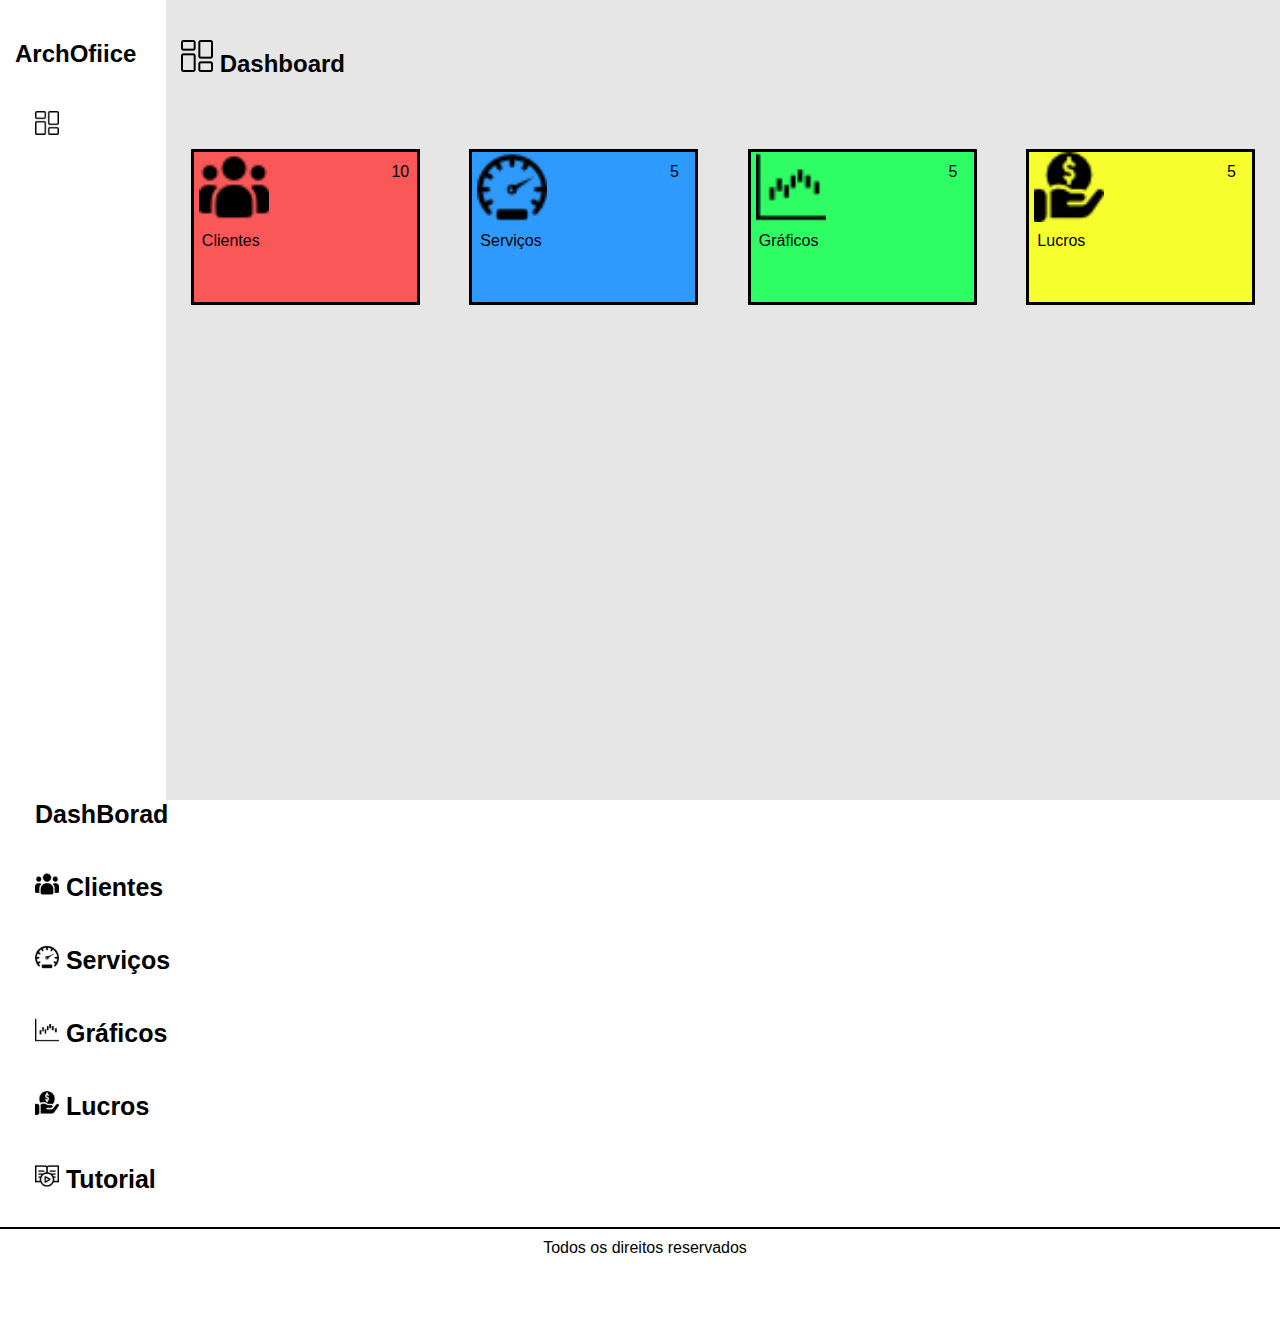
<file: Projeto DashBoard/index.html>
<!DOCTYPE html>
<html>
	<head>
		<title>DASHBOARD</title>	
		<meta charset="utf-8">			
		<link rel="stylesheet" type="text/css" href="style.css">
		 <script type="text/javascript" src="Script.js"></script>
	</head>

	<body>


<!-----------conteudo principal--------->
<div class="geral">
	<div id="Area-cinza"> 
			

			<div id="Area-logo">	
				<h2><img src="imagens/dashboard.png"> Dashboard</h2> 
			</div>		
			

<!---------------------CAIXAS-BOX----------------------------------------->			

			<div class ="DASHBOARD-content">				
				<div class="DASHBOARD-flex-parent">
					<div class="DASHBOARD-box" id="fundo1">
						<img src="imagens/clientes.png ">
						<span>Clientes</span>
						<p>10</p>
					</div>


					<div class="DASHBOARD-box" id="fundo2">
						<img src="imagens/finalizadas.png">
						<span>Serviços</span>
						<p>5</p>
					</div>

					<div class="DASHBOARD-box" id="fundo3">
						<img src="imagens/graficos.png">
						<span>Gráficos</span>
						<p>5</p>
						
					</div>

					<div class="DASHBOARD-box" id="fundo4">
						<img src="imagens/lucros.png">
						<span>Lucros</span>
						<p>5</p>
						
					</div>
				</div>	
			</div>

	</div>
			

</div>			

	
<!--------------------MENU LATERAL ------------------------------------------------>

	<div id="Menu-lateral">
		<div class="nomeEmpresa">
		<h2>ArchOfiice</h2>
						
			<a href="index.html"><h1><img src="imagens/dashboard.png"> DashBorad </h1></a>
            <a href="clientes.html"><h1><img src="imagens/clientes.png"> Clientes </h1></a>
            <a href="servicos.html"><h1><img src="imagens/finalizadas.png"> Serviços</h1></a>
            <a href="graficos.html"><h1><img src="imagens/graficos.png"> Gráficos </h1></a>
            <a href="lucros.html"><h1><img src="imagens/lucros.png"> Lucros </h1> </a>
            <a href="Tutorial.html"><h1><img src="imagens/video.png"> Tutorial </h1> </a>
					
		</div>	
	</div>
	

<!-----------------------------------RODAPÉ-------------------------------------------------->


		<div id="rodape">
					Todos os direitos reservados
		</div>
</body>
</html>
</file>
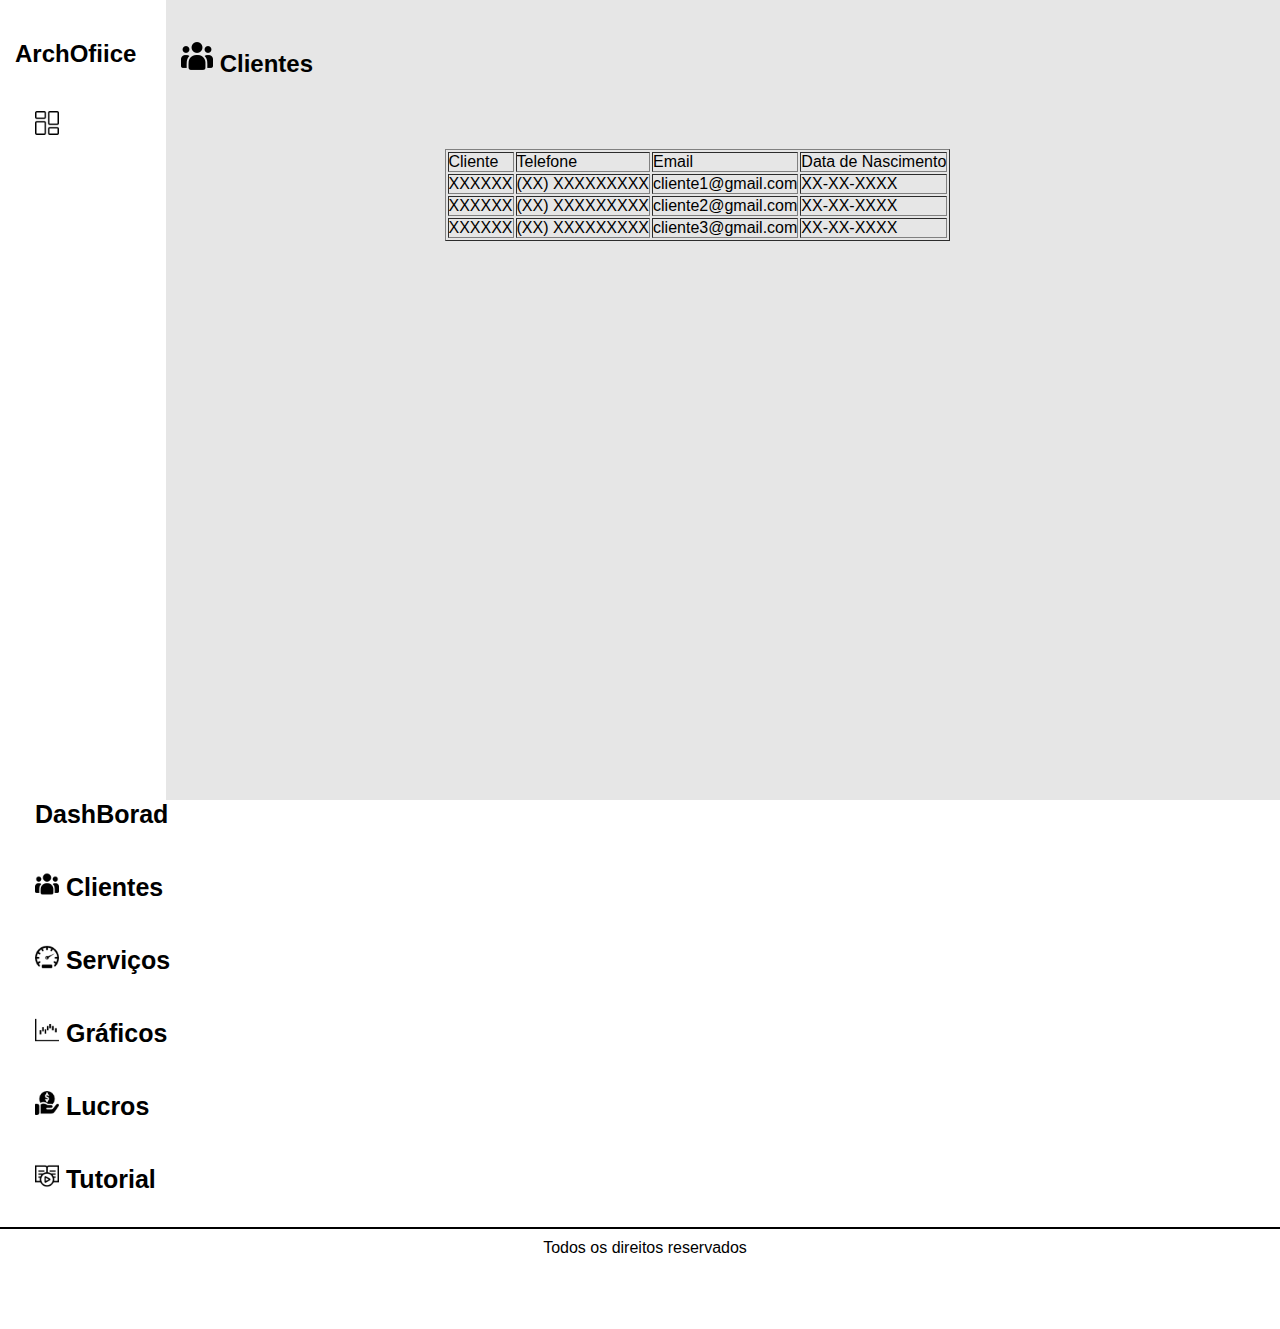
<file: Projeto DashBoard/clientes.html>
<!DOCTYPE html>
<html>
  <head>
    <title>DASHBOARD</title>  <!--Titulo do site -->
    <meta charset="utf-8">      <!--Correção ortográfica -->
    <link rel="stylesheet" type="text/css" href="style.css"> <!--chama o arquivo css -->
     <script type="text/javascript" src="Script.js"></script>
  </head>

  <body>


<!-----------conteudo principal--------->
<div class="geral">
  <div id="Area-cinza"> <!--inicio da div principal -->
      

      <div id="Area-logo">  
        <h2><img src="imagens/clientes.png"> Clientes</h2> 
      </div>    
      
            <table class="tabela " border="1">
              <tr>
                
                <td> Cliente</td>
                 <td> Telefone</td>
                 <td>Email</td>
                 <td>Data de Nascimento</td>
              </tr>


              <tr>
                <td> XXXXXX</td>
                 <td> (XX) XXXXXXXXX</td>
                 <td>cliente1@gmail.com</td>
                 <td>XX-XX-XXXX</td>
              </tr>

              <tr>
                <td> XXXXXX</td>
                 <td> (XX) XXXXXXXXX</td>
                 <td>cliente2@gmail.com</td>
                 <td>XX-XX-XXXX</td>
              </tr>


              <tr>
                <td> XXXXXX</td>
                 <td> (XX) XXXXXXXXX</td>
                 <td>cliente3@gmail.com</td>
                 <td>XX-XX-XXXX</td>
              </tr>


            </table>


  </div>
</div>      

  
<!--------------------MENU LATERAL ------------------------------------------------>

        <div id="Menu-lateral">
          <div class="nomeEmpresa">
            <h2>ArchOfiice</h2>
            
            <a href="index.html"><h1><img src="imagens/dashboard.png"> DashBorad </h1></a>
            <a href="clientes.html"><h1><img src="imagens/clientes.png"> Clientes </h1></a>
            <a href="servicos.html"><h1><img src="imagens/finalizadas.png"> Serviços</h1></a>
            <a href="graficos.html"><h1><img src="imagens/graficos.png"> Gráficos </h1></a>
            <a href="lucros.html"><h1><img src="imagens/lucros.png"> Lucros </h1> </a>
            <a href="Tutorial.html"><h1><img src="imagens/video.png"> Tutorial </h1> </a>
          
          </div>  
        </div>
  

<!-----------------------------------RODAPÉ-------------------------------------------------->
    <div id="rodape">
          Todos os direitos reservados

    </div>
</body>
</html>
</file>
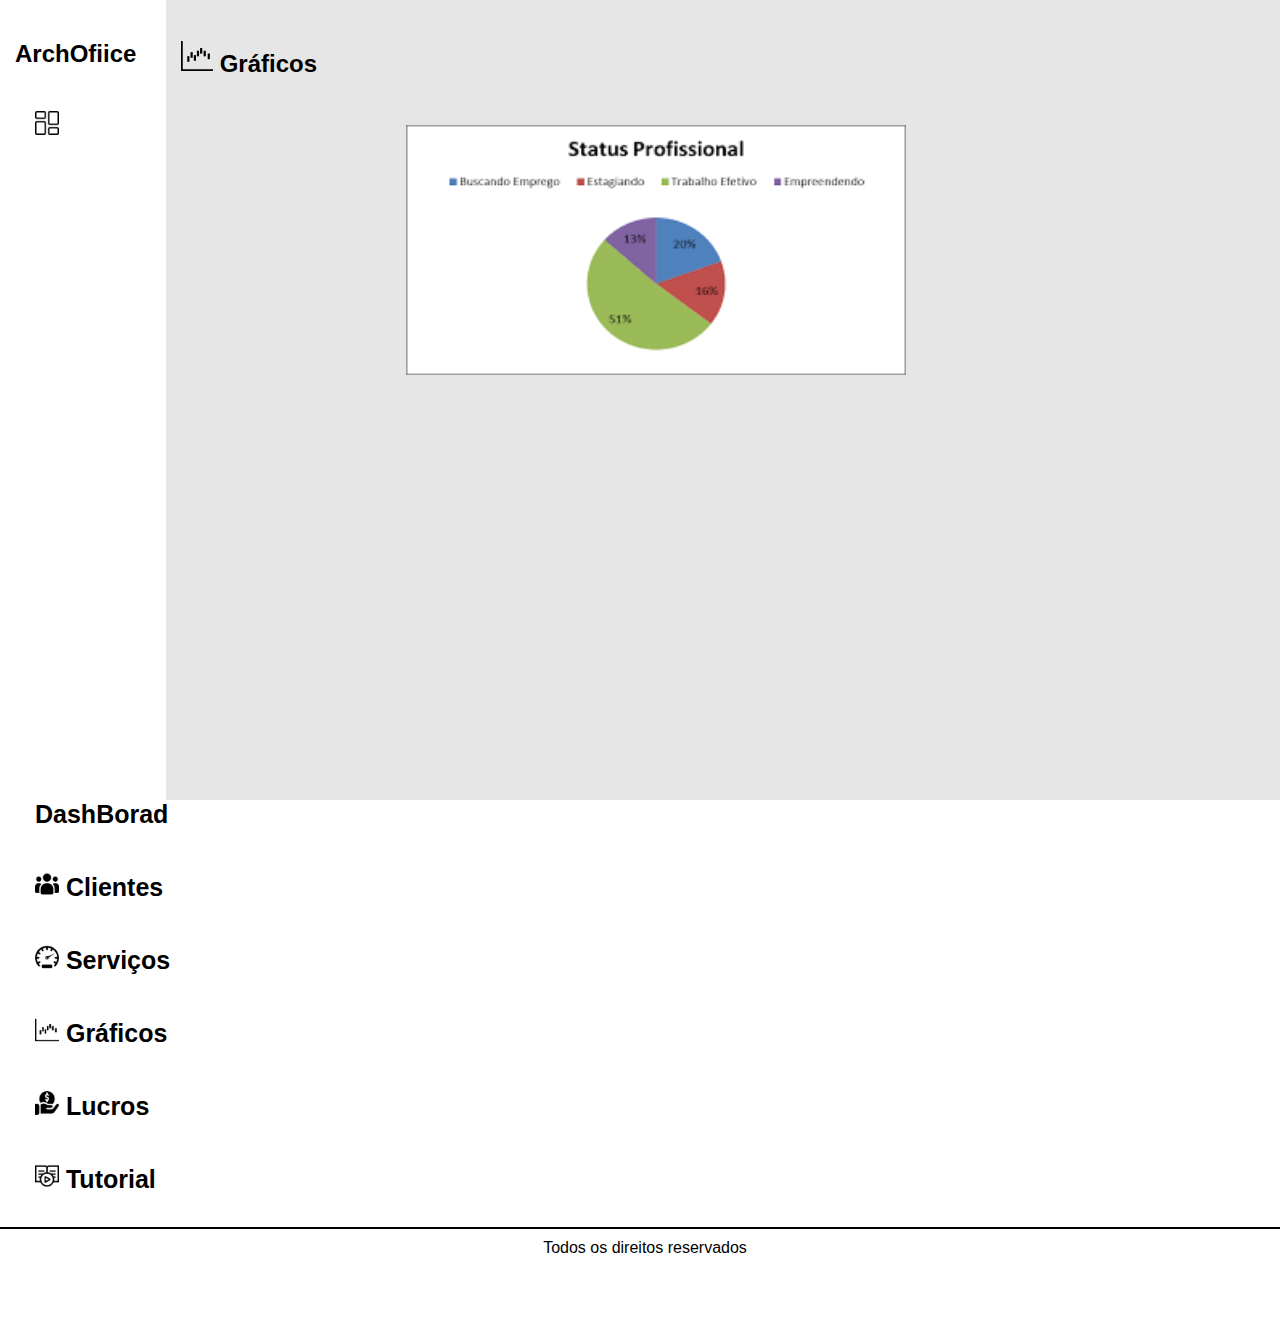
<file: Projeto DashBoard/graficos.html>
<!DOCTYPE html>
<html>
  <head>
    <title>DASHBOARD</title>  <!--Titulo do site -->
    <meta charset="utf-8">      <!--Correção ortográfica -->
    <link rel="stylesheet" type="text/css" href="style.css"> <!--chama o arquivo css -->
     <script type="text/javascript" src="Script.js"></script>
  </head>

  <body>


<!-----------conteudo principal--------->
<div class="geral">
  <div id="Area-cinza"> <!--inicio da div principal -->
      

      <div id="Area-logo">  
        <h2><img src="imagens/graficos.png"> Gráficos</h2> 
      </div>    
      

              <img src="imagens/grafico.png" width="500" height="250"  alt="" id="imgpos">

              

  </div>
</div>      

<!--------------------MENU LATERAL ------------------------------------------------>

        <div id="Menu-lateral">
          <div class="nomeEmpresa">
            <h2>ArchOfiice</h2>
            
            <a href="index.html"><h1><img src="imagens/dashboard.png"> DashBorad </h1></a>
            <a href="clientes.html"><h1><img src="imagens/clientes.png"> Clientes </h1></a>
            <a href="servicos.html"><h1><img src="imagens/finalizadas.png"> Serviços</h1></a>
            <a href="graficos.html"><h1><img src="imagens/graficos.png"> Gráficos </h1></a>
            <a href="lucros.html"><h1><img src="imagens/lucros.png"> Lucros </h1> </a>
            <a href="Tutorial.html"><h1><img src="imagens/video.png"> Tutorial </h1> </a>
          
          </div>  
        </div>
  

<!-----------------------------------RODAPÉ-------------------------------------------------->
    <div id="rodape">
          Todos os direitos reservados

    </div>
</body>
</html>
</file>
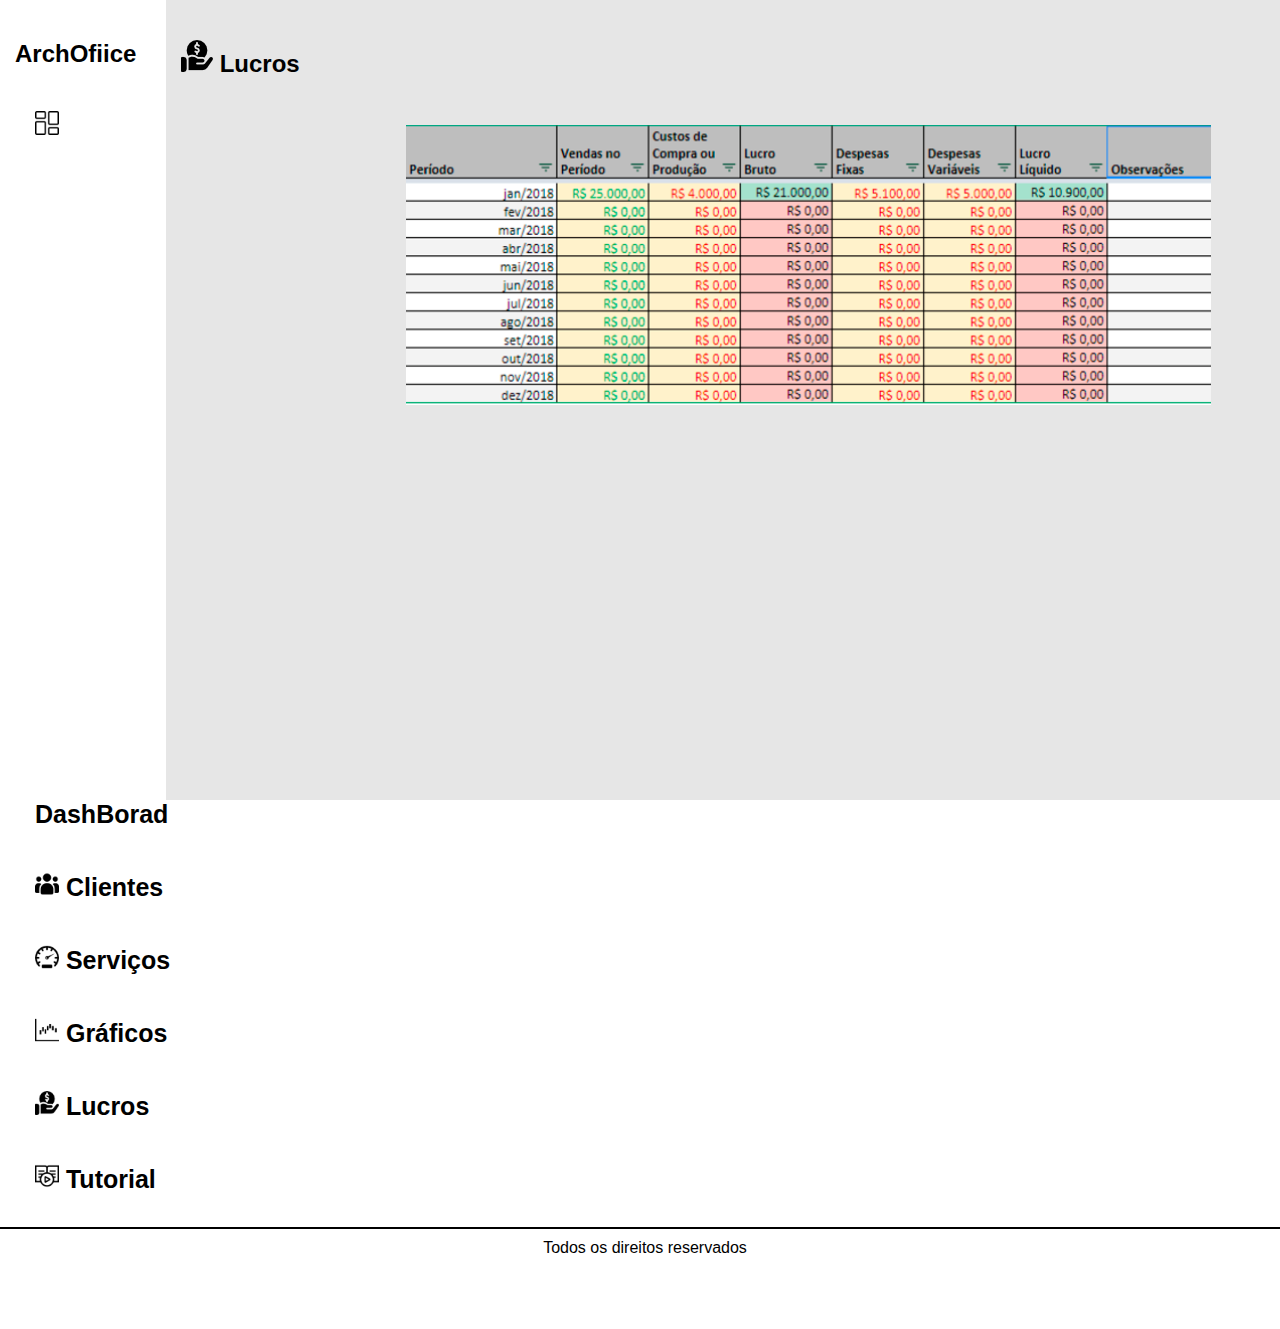
<file: Projeto DashBoard/Lucros.html>
<!DOCTYPE html>
<html>
  <head>
    <title>DASHBOARD</title>  <!--Titulo do site -->
    <meta charset="utf-8">      <!--Correção ortográfica -->
    <link rel="stylesheet" type="text/css" href="style.css"> <!--chama o arquivo css -->
     <script type="text/javascript" src="Script.js"></script>
  </head>

  <body>


<!-----------conteudo principal--------->
<div class="geral">
  <div id="Area-cinza"> <!--inicio da div principal -->
      

      <div id="Area-logo">  
        <h2><img src="imagens/lucros.png"> Lucros</h2> 
      </div>    
      

              <img src="imagens/lucro.png" alt="" id="imgpos">

              

  </div>
</div>      

<!--------------------MENU LATERAL ------------------------------------------------>

        <div id="Menu-lateral">
          <div class="nomeEmpresa">
            <h2>ArchOfiice</h2>
            
            <a href="index.html"><h1><img src="imagens/dashboard.png"> DashBorad </h1></a>
            <a href="clientes.html"><h1><img src="imagens/clientes.png"> Clientes </h1></a>
            <a href="servicos.html"><h1><img src="imagens/finalizadas.png"> Serviços</h1></a>
            <a href="graficos.html"><h1><img src="imagens/graficos.png"> Gráficos </h1></a>
            <a href="lucros.html"><h1><img src="imagens/lucros.png"> Lucros </h1> </a>
            <a href="Tutorial.html"><h1><img src="imagens/video.png"> Tutorial </h1> </a>
          
          </div>  
        </div>
  

<!-----------------------------------RODAPÉ-------------------------------------------------->
    <div id="rodape">
          Todos os direitos reservados

    </div>
</body>
</html>
</file>
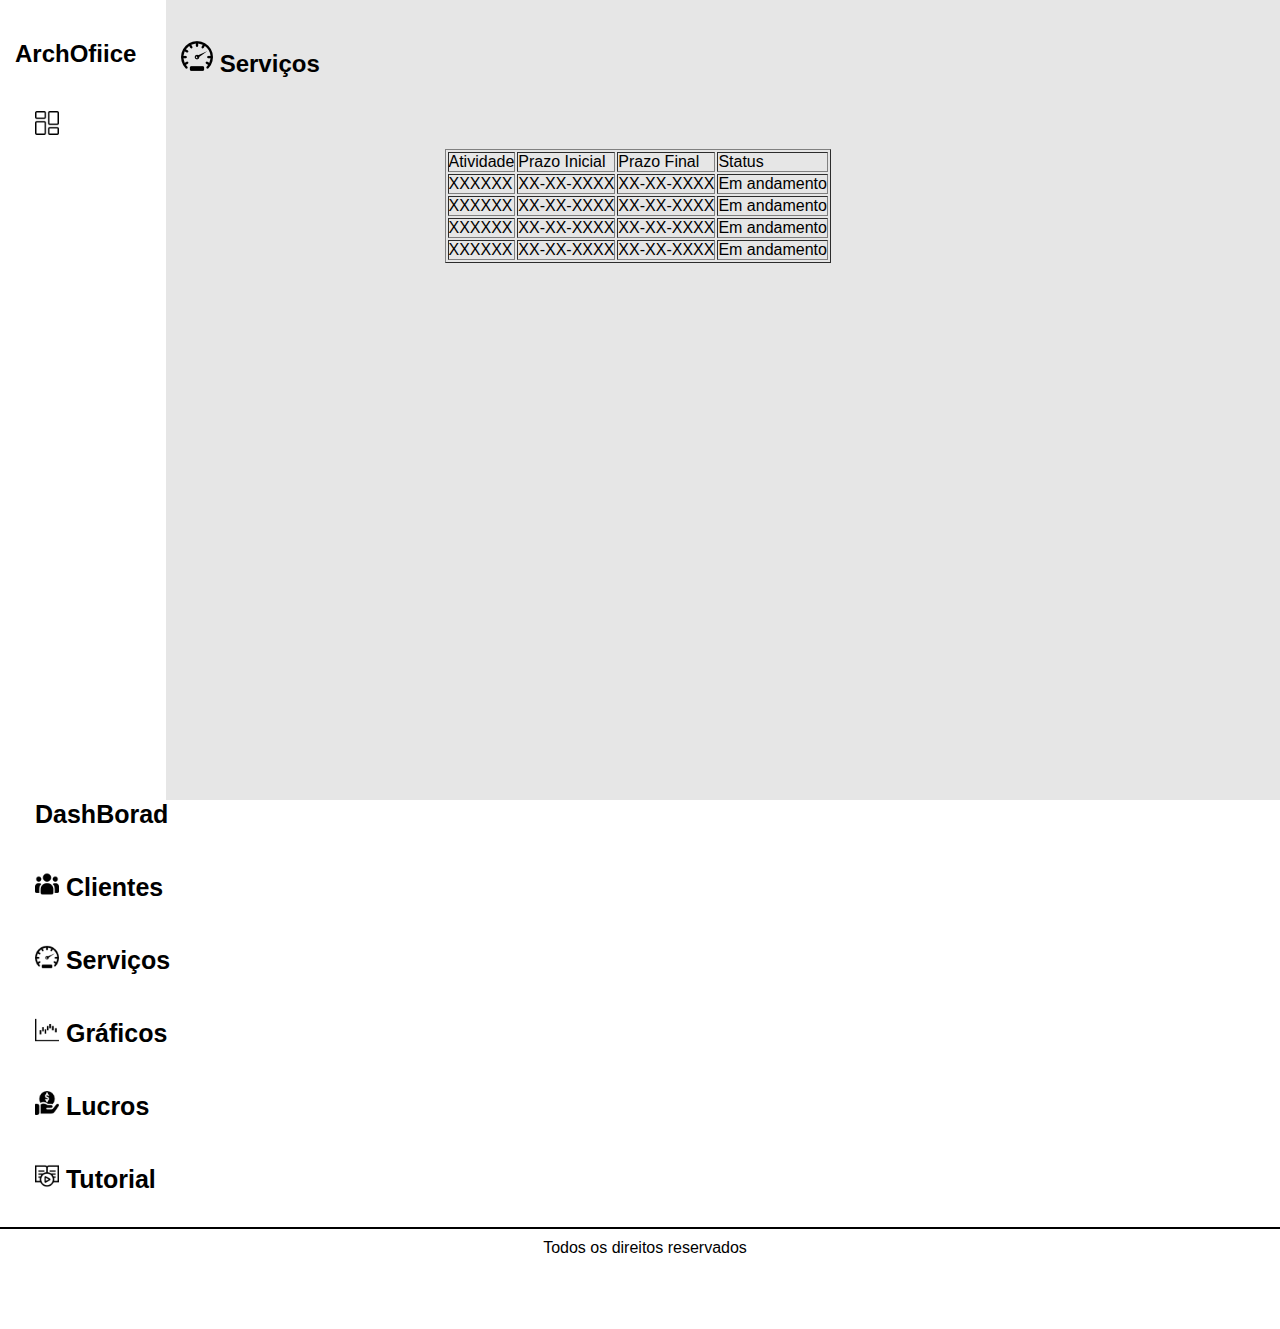
<file: Projeto DashBoard/servicos.html>
<!DOCTYPE html>
<html>
  <head>
    <title>DASHBOARD</title>  <!--Titulo do site -->
    <meta charset="utf-8">      <!--Correção ortográfica -->
    <link rel="stylesheet" type="text/css" href="style.css"> <!--chama o arquivo css -->
     <script type="text/javascript" src="Script.js"></script>
  </head>

  <body>


<!-----------conteudo principal--------->
<div class="geral">
  <div id="Area-cinza"> <!--inicio da div principal -->
      

      <div id="Area-logo">  
        <h2><img src="imagens/finalizadas.png"> Serviços</h2> 
      </div>    
      
            <table class="tabela " border="1">
              <tr>
                
                <td> Atividade</td>
                 <td> Prazo Inicial</td>
                 <td>Prazo Final</td>
                 <td>Status</td>
              </tr>


              <tr>
                <td> XXXXXX</td>
                 <td> XX-XX-XXXX</td>
                 <td>XX-XX-XXXX</td>
                 <td>Em andamento</td>
              </tr>

              <tr>
                <td> XXXXXX</td>
                 <td> XX-XX-XXXX</td>
                 <td>XX-XX-XXXX</td>
                 <td>Em andamento</td>
              </tr>

               <tr>
                <td> XXXXXX</td>
                 <td> XX-XX-XXXX</td>
                 <td>XX-XX-XXXX</td>
                 <td>Em andamento</td>
              </tr>

              <tr>
                <td> XXXXXX</td>
                 <td> XX-XX-XXXX</td>
                 <td>XX-XX-XXXX</td>
                 <td>Em andamento</td>
              </tr>

            </table>

  </div>
</div>      

  
<!--------------------MENU LATERAL ------------------------------------------------>

        <div id="Menu-lateral">
          <div class="nomeEmpresa">
            <h2>ArchOfiice</h2>
            
            <a href="index.html"><h1><img src="imagens/dashboard.png"> DashBorad </h1></a>
            <a href="clientes.html"><h1><img src="imagens/clientes.png"> Clientes </h1></a>
            <a href="servicos.html"><h1><img src="imagens/finalizadas.png"> Serviços</h1></a>
            <a href="graficos.html"><h1><img src="imagens/graficos.png"> Gráficos </h1></a>
            <a href="lucros.html"><h1><img src="imagens/lucros.png"> Lucros </h1> </a>
            <a href="Tutorial.html"><h1><img src="imagens/video.png"> Tutorial </h1> </a>
          
          </div>  
        </div>
  

<!-----------------------------------RODAPÉ-------------------------------------------------->
    <div id="rodape">
          Todos os direitos reservados

    </div>
</body>
</html>
</file>
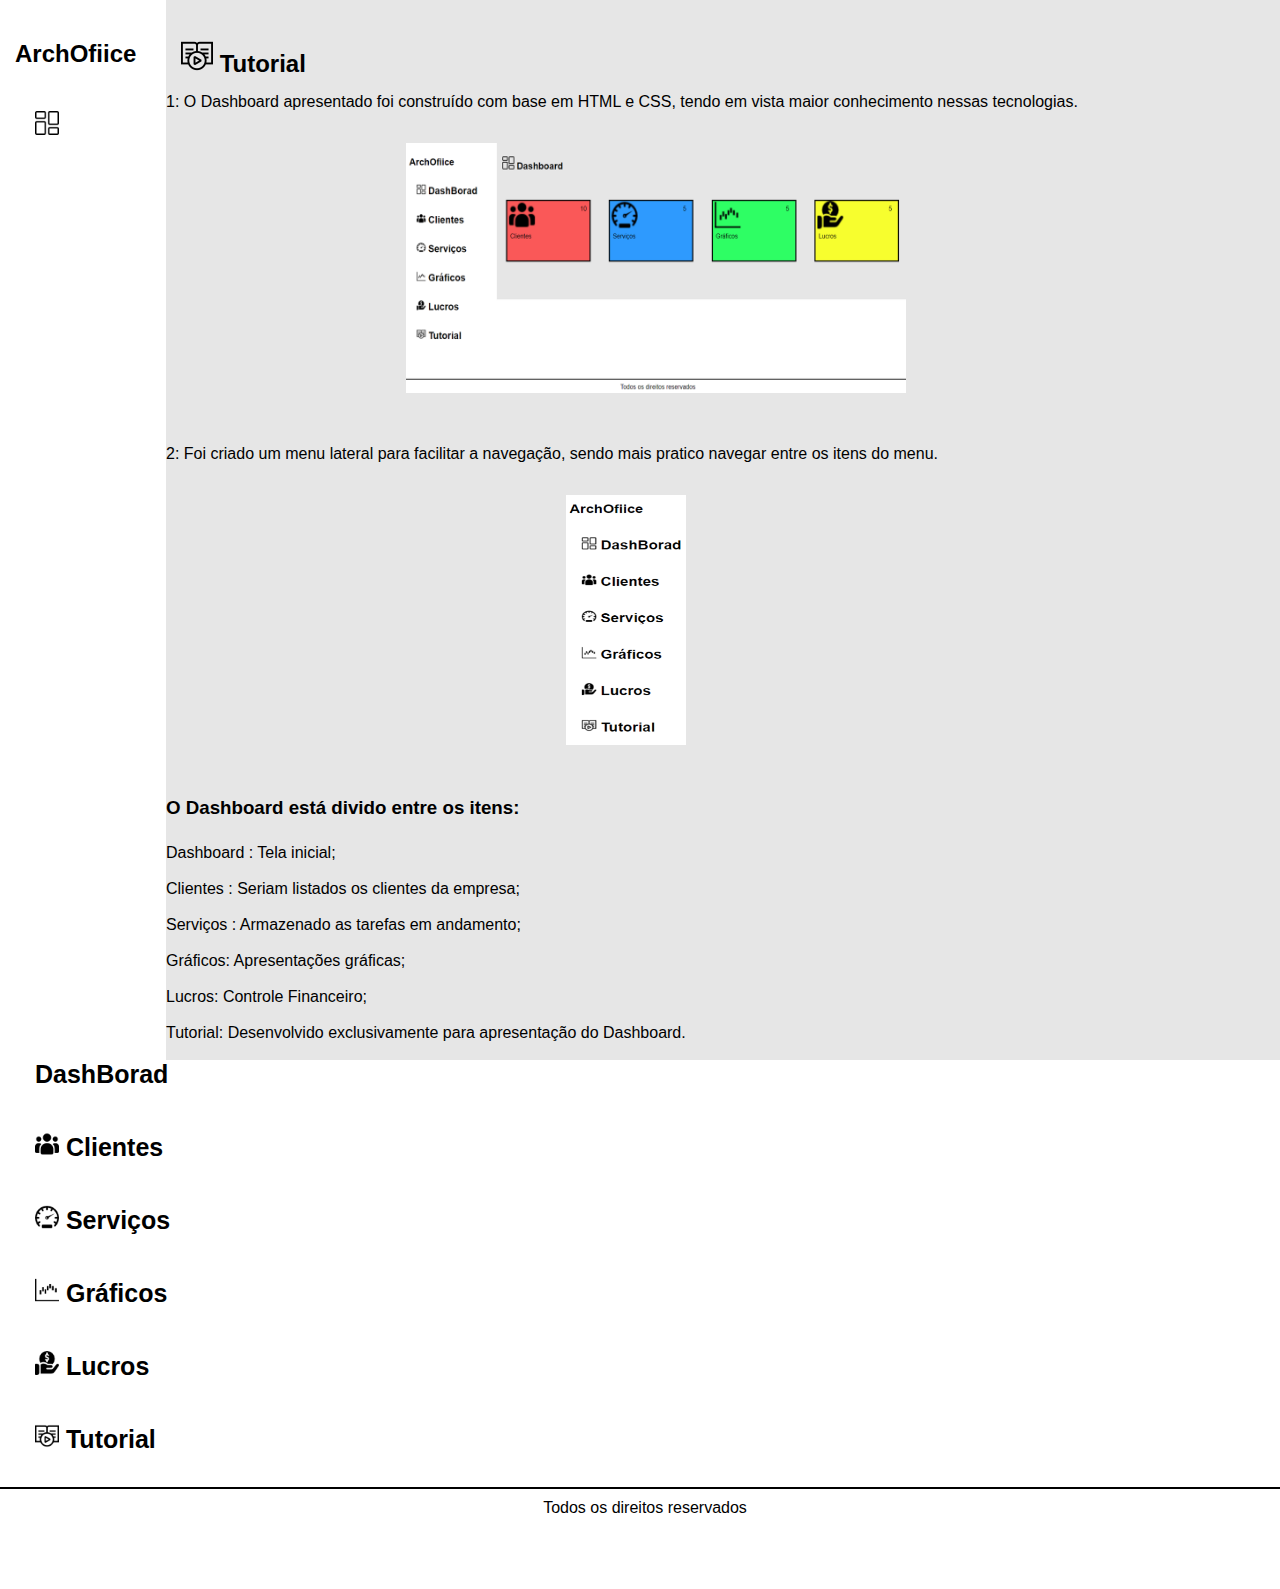
<file: Projeto DashBoard/Tutorial.html>
<!DOCTYPE html>
<html>
  <head>
    <title>DASHBOARD</title>  <!--Titulo do site -->
    <meta charset="utf-8">      <!--Correção ortográfica -->
    <link rel="stylesheet" type="text/css" href="style.css"> <!--chama o arquivo css -->
     <script type="text/javascript" src="Script.js"></script>
  </head>

  <body>


<!-----------conteudo principal--------->
<div class="geral">
  <div id="Area-cinza"> <!--inicio da div principal -->
      

      <div id="Area-logo">  
        <h2><img src="imagens/video.png"> Tutorial</h2> 
      </div>    
      
          <p> 1: O Dashboard apresentado foi construído com base em HTML e CSS, tendo em vista maior conhecimento nessas tecnologias.
          </p>

              <img src="imagens/TelaDashboard.png" width="500" height="250"  alt="" id="imgpos">

          <p> 2: Foi criado um menu lateral para  facilitar a navegação, sendo  mais pratico navegar entre os itens do menu.</p>

              <img src="imagens/menuLateral.png" width="500" height="250"  alt="" id="imgpos2">

              <p><h3>O Dashboard  está divido entre os itens:</h3>


                  Dashboard : Tela inicial;<br><br>

                              Clientes : Seriam listados os clientes da empresa;<br><br>

                              Serviços : Armazenado as tarefas em andamento;<br><br>

                              Gráficos: Apresentações gráficas;<br><br>

                              Lucros: Controle Financeiro;<br><br>

                              Tutorial: Desenvolvido exclusivamente para apresentação do Dashboard.<br><br>

              </p>

  </div>
</div>      

  
<!--------------------MENU LATERAL ------------------------------------------------>

        <div id="Menu-lateral">
          <div class="nomeEmpresa">
            <h2>ArchOfiice</h2>
            
            <a href="index.html"><h1><img src="imagens/dashboard.png"> DashBorad </h1></a>
            <a href="clientes.html"><h1><img src="imagens/clientes.png"> Clientes </h1></a>
            <a href="servicos.html"><h1><img src="imagens/finalizadas.png"> Serviços</h1></a>
            <a href="graficos.html"><h1><img src="imagens/graficos.png"> Gráficos </h1></a>
            <a href="lucros.html"><h1><img src="imagens/lucros.png"> Lucros </h1> </a>
            <a href="Tutorial.html"><h1><img src="imagens/video.png"> Tutorial </h1> </a>
          
          </div>  
        </div>
  

<!-----------------------------------RODAPÉ-------------------------------------------------->
    <div id="rodape">
          Todos os direitos reservados

    </div>
</body>
</html>
</file>
<file: Projeto DashBoard/style.css>
/*Limpar formatações padrão */

*{
	margin:  0;
	padding: 0;
}


/* ---------------Inicio das formatações no Body--------------*/
body{		
	height: 100%;
	font-size: 1em;		
	font-family: helvetica, sans-serif;		
	background: #ffffff;		
}


/**********************************FORMATAÇÃO DA PARTE EM CINZA DO SITE*********************************************************/
#Area-cinza {
	background-color: #e6e6e6;  
	text-align: left;			
	width: 1114px;
	float:right;
	min-height: 800px;
}



/**********************************MENU LATERAL DO SITE*********************************************************/
#Menu-lateral{
	width: 200px;				
	margin:  20px,auto;				
	padding: 15px;				
	height:100%; 	
	
}

#Area-logo{
	padding: 15px;
}

/*************************************************RODAPÉ*********************************************************/
#rodape{
  clear: both;				
  text-align: center;			
  border-top: 2px solid;	  							
  bottom:0em;
  width:100%;
  margin: auto auto;
  padding: 10px 5px;			
}


.geral {
	position: relative;
}

/* ---------------Inicio das formatações caixa---------------*/

div.DASHBOARD-content{
	border: 1px-solid red;
}

div.DASHBOARD-flex-parent{
	display: flex;
	flex-direction: row;
	align-items: center;
	justify-content: space-around;
}

div.DASHBOARD-box{
	display: flex;
	align-items: space-around;
	width: 20%;
	height: 150px;
	background-color: white;
	border: solid black;
	margin-top: 5%;

}

/* -------------- Inicio das Formatações em Geral-----------*/
h1{								
	color: black;
	font-size: 25px;
	margin-top: 25px;
	margin-left: 20px;
}
h1 img {  height: 24px;
		  width: 24px;


}

h2{								
	color: black;
	margin-top: 25px;
}


h3{								
	color: black;
	padding-bottom: 25px;
}

#imgpos {
		
		left:50%;
		top:50%;
		margin-left:15em;
		margin-top:2em;
		margin-bottom: 3em;
		}

#imgpos2 {
		width: 120px;
		margin-left:25em;
		margin-top:2em;
		margin-bottom: 3em;
		}



.nomeEmpresa a {
	text-decoration: none;			
	color: orange;
	padding: 118px 12px;			
}

.DASHBOARD-box img{
	margin-left: 5px;
	margin-top: 0px;
	height: 70px;
	width: 70px;

}
span{
	margin-top: 80px;
    position: absolute;
    margin-left: 8px;
}
.DASHBOARD-box p{
	margin-left: 55%;
    margin-top: 5%;
}
#fundo1{
	background-color: #FA5858;
}
#fundo2{
	background-color: #2E9AFE;
}
#fundo3{
	background-color: #2EFE64;
}
#fundo4{
	background-color: #F7FE2E;
}
				
.tabela{
		margin-left: 25%;
    margin-top: 5%;
}
</file>
